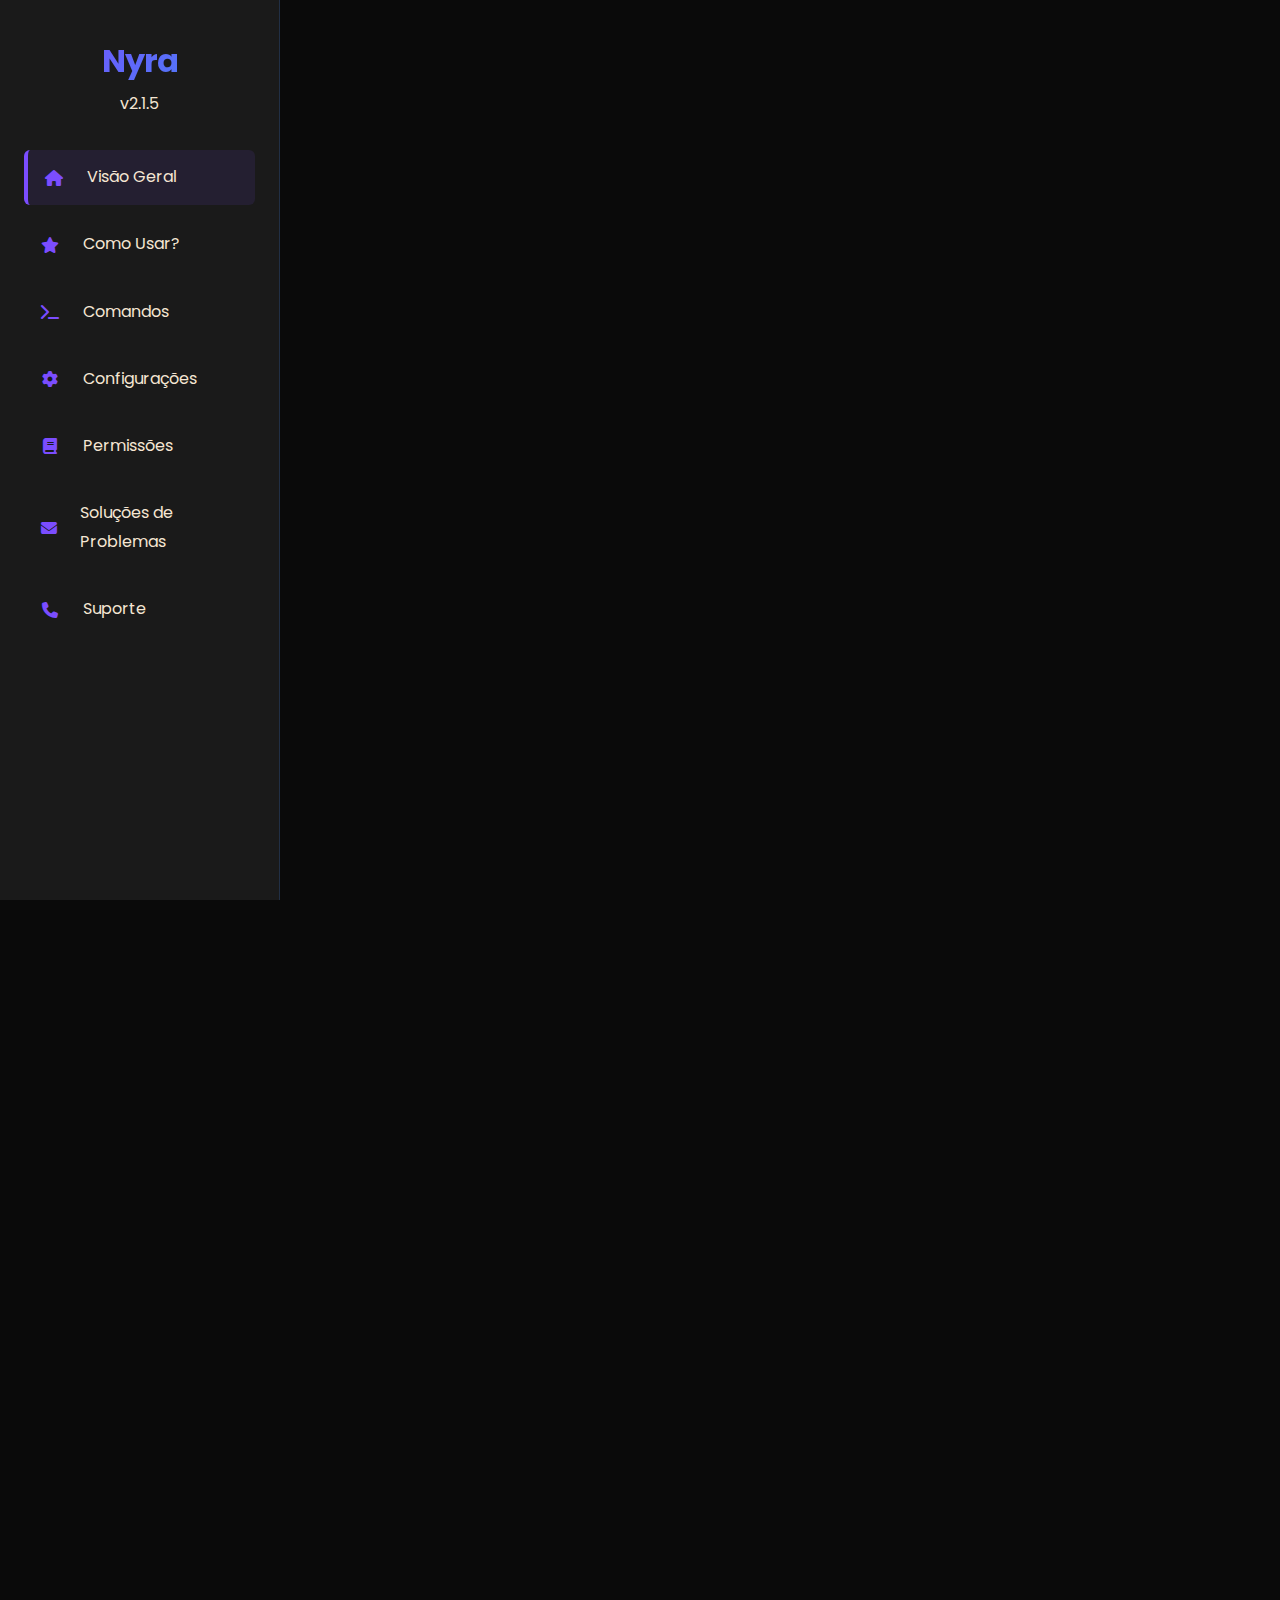
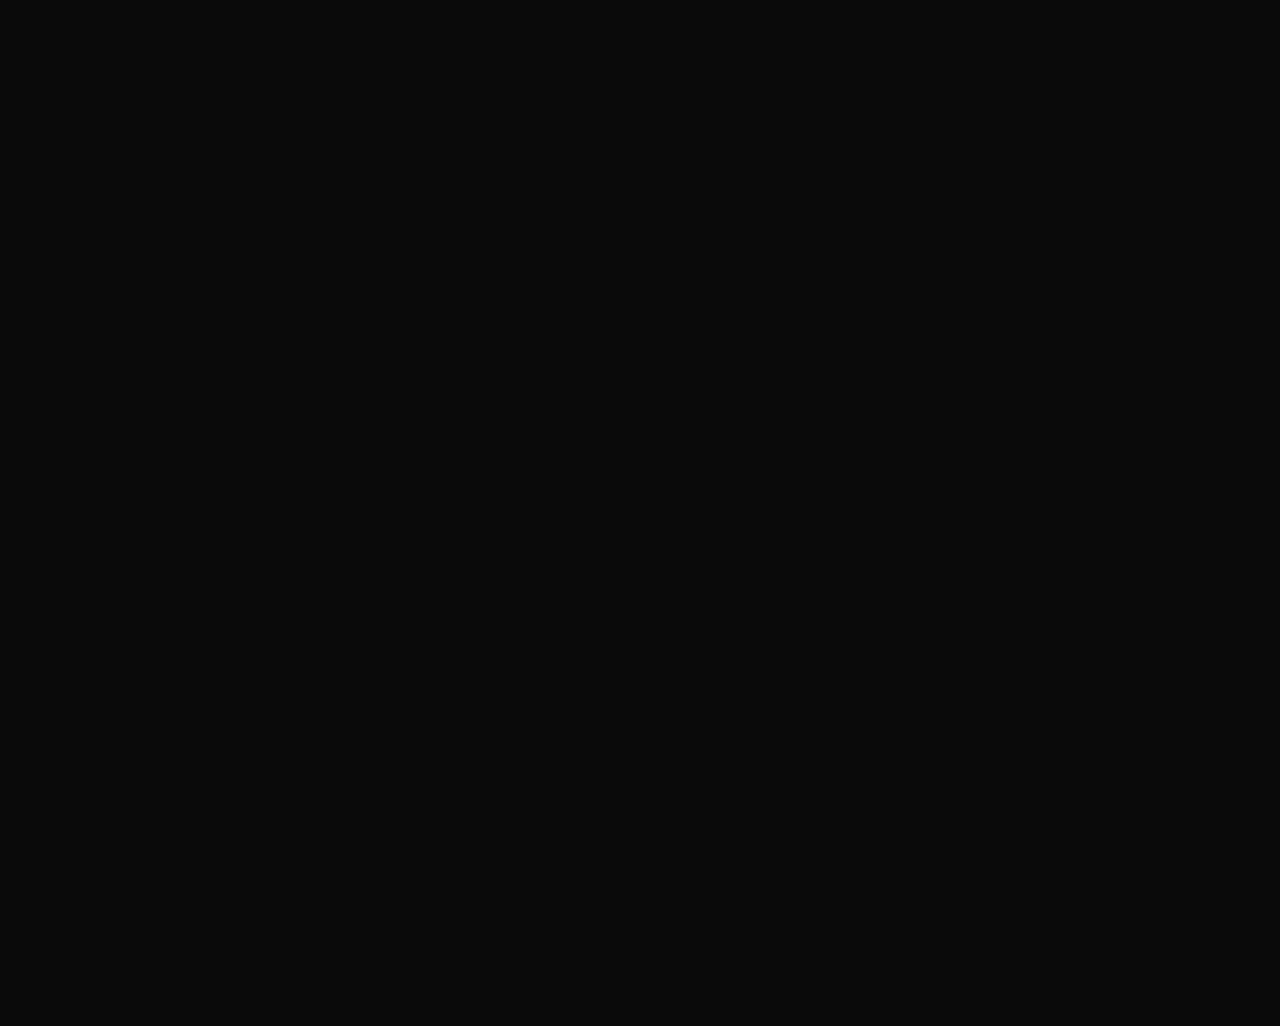
<file: docs/doc-index.html>
<!DOCTYPE html>
<html lang="pt-br">
<head>
    <meta charset="UTF-8">
    <meta name="viewport" content="width=device-width, initial-scale=1.0">
    <meta name="description" content="Documentação completa do Nyra - Bot multifuncional para Discord">
    <link rel="stylesheet" href="doc-styles.css">
    <link rel="stylesheet" href="https://cdnjs.cloudflare.com/ajax/libs/font-awesome/6.4.0/css/all.min.css">
    <title>Nyra Bot - Documentação</title>
    <link href="https://fonts.googleapis.com/css2?family=Poppins:wght@300;400;500;600;700&display=swap" rel="stylesheet">

</head>
<body>
    <header class="header">
        <button class="mobile-menu-btn">☰</button>
        <div class="header-title">Documentação</div>
    </header>

    <nav class="sidebar">
        <div class="sidebar-header">
            <div class="logo">Nyra</div>
            <div class="version">v2.1.5</div>
        </div>
        <ul class="nav-links">
            <li class="nav-item active"><a href="#overview"><i class="fas fa-home nav-icon"></i>Visão Geral</a></li>
            <li class="nav-item"><a href="#use"><i class="fas fa-star nav-icon"></i>Como Usar?</a></li>
            <li class="nav-item"><a href="#commands"><i class="fas fa-terminal nav-icon"></i>Comandos</a></li>
            <li class="nav-item"><a href="#setup"><i class="fas fa-gear nav-icon"></i>Configurações</a></li>
            <li class="nav-item"><a href="#permissions"><i class="fas fa-book nav-icon"></i>Permissões</a></li>
            <li class="nav-item"><a href="#troubleshooting"><i class="fas fa-envelope nav-icon"></i>Soluções de Problemas</a></li>
            <li class="nav-item"><a href="#support"><i class="fas fa-phone nav-icon"></i>Suporte</a></li>
        </ul>
    </nav>

    <main class="main-content">
        <section class="section" id="overview">
            <h1>Documentação do Nyra Bot</h1>
            <p>O Nyra é um bot de Discord de última geração com mais de 60 comandos e recursos inteligentes.</p>
            
            <div class="feature-grid">
                <div class="feature-card">
                    <i class="fas fa-shield-alt feature-icon"></i>
                    <h3>Moderação Avançada</h3>
                    <p>Sistema de moderação automática com IA e registro detalhado</p>
                </div>
                <div class="feature-card">
                    <i class="fas fa-snowflake feature-icon"></i>
                    <h3>Economia de Qualidade</h3>
                    <p>Nyra possui um sistema de economia excelente</p>
                </div>
                <div class="feature-card">
                    <i class="fas fa-robot feature-icon"></i>
                    <h3>Utilidades</h3>
                    <p>Nyra possui comandos úteis que te ajudaram na sua convivênvia no Discord</p>
                </div>
            </div>
        </section>

        <section class="section" id="use">
            <h2>Como Usar?</h2>
            <p>O Nyra é um bot que é simples de uso, mas caso você tenha dúvida siga as instruções abaixo.</p>
            <div class="command-card">
                <div class="command-header">
                    <span class="command-name">
                        <i class="fas fa-cogs command-icon"></i>Como eu adiciono Nyra ao meu servidor?
                    </span>
                    <span class="pill blue">Nyra diz</span>
                </div>
                <code class="command-syntax">Instruções</code>
                <p>Para me adicionar ao seu servidor basta <a href="https://discord.com/oauth2/authorize?client_id=1360627884716331088&permissions=2080374975&integration_type=0&scope=bot+applications.commands" class="click-blue">clicar aqui</a>, e assim você será redirecionado para selecionar o servidor que desejar me adicionar</p>
            </div>

            <div class="command-card">
                <div class="command-header">
                    <span class="command-name">
                        <i class="fas fa-code command-icon"></i>Por que o bot não funciona?
                    </span>
                    <span class="pill blue">Nyra diz</span>
                </div>
                <code class="command-syntax">Passo 1 - Verifique as permissões:</code>
                <p>O Nyra precisa de certas permissões para funcionar da forma correta em seu servidor. <br>Permissões necessárias: Administrador, Gerenciar servidor, Gerenciar cargos, Gerenciar canais, Expulsar membros, Banir membros, Criar convites, Gerenciar apelidos, alterar apelidos, Gerenciar expressões, Gerenciar webhooks, Ver registro de auditória.</p>
                <code class="command-syntax">Passo 2 - Expulse e readicione o bot:</code>
                <p>Se você seguiu as instruções do passo acima, faça esse passo. <br>Caso ainda o bot não está funcionando da maneira correta faça isso: Expulse o bot e adicione o bot novamente.</p>
                <code class="command-syntax">Passo Final</code>
                <p>Caso seguindo os dois passos acima, entre no nosso <a href="https://discord.gg/T9vtWEwCj8" class="click-blue">servidor de suporte</a> e diga o problema e nossa equipe estará resolvendo seu problema da forma mais rapida possivel.</p>
            </div>
        </section>

        <!-- <div class="command-card">
                        <div class="command-header">
                            <span class="command-name">
                                <i class="fas fa-cogs command-icon"></i>Como eu adiciono Nyra ao meu servidor?
                            </span>
                            <span class="pill blue">Nyra diz</span>
                        </div>
                        <code class="command-syntax">Instruções</code>
                        <p>Para me adicionar ao seu servidor basta <a href="https://discord.com/oauth2/authorize?client_id=1360627884716331088&permissions=2080374975&integration_type=0&scope=bot+applications.commands" class="click-blue">clicar aqui</a>, e assim você será redirecionado para selecionar o servidor que desejar me adicionar</p>
                    </div> -->

        <section class="section" id="commands">
            <h2>Comandos Principais</h2>
            <div class="command-card">
                <div class="command-header">
                    <span class="command-name">
                        <i class="fas fa-cogs command-icon"></i>/dashboard
                    </span>
                    <span class="pill blue">Suporte</span>
                </div>
                <code class="command-syntax">/dashboard</code>
                <p>Use para ter acesso ao meu site de dashboard</p>
                
            </div>

            <div class="command-card">
                <div class="command-header">
                    <span class="command-name">
                        <i class="fas fa-info command-icon"></i>/serverinfo
                    </span>
                    <span class="pill blue">Utilitários</span>
                </div>
                <code class="command-syntax">/serverinfo</code>
                <p>Veja todas as informações do servidor atual.</p>
<!--                 
                <table class="param-table">
                    <tr>
                        <th>Parâmetro</th>
                        <th>Descrição</th>
                        <th>Opcional</th>
                    </tr>
                    <tr>
                        <td>query</td>
                        <td>Link ou nome da música</td>
                        <td>❌</td>
                    </tr>
                </table> -->
            </div>
            <div class="command-card">
                <div class="command-header">
                    <span class="command-name">
                        <i class="fas fa-coins command-icon"></i>/daily
                    </span>
                    <span class="pill blue">Economia</span>
                </div>
                <code class="command-syntax">/daily</code>
                <p>Resgate sua recompensa diária, volte em 24 horas para resgatar novamente.</p>
            </div>
            
            
            <div class="command-card">
                <div class="command-header">
                    <span class="command-name">
                        <i class="fas fa-comments command-icon"></i>Quer ver todos os comandos do Nyra?
                    </span>
                    <span class="pill blue">Nyra diz</span>
                </div>
                <code class="command-syntax">Comandos do Nyra</code>
                <p>Para ver todos os comandos do Nyra <a href="Comandos/cmd-index.html">clique aqui</a></p>
            </div>
        </section>
    
    </main>

    <div class="back-to-top">↑</div>
    <div class="sidebar-overlay"></div>

    <script src="doc-scripts.js">
    </script>
</body>
</html>
</file>
<file: docs/doc-styles.css>
:root {
    --primary-bg: #0A0A0A;
    --secondary-bg: #1A1A1A;
    --accent-purple: #7B4DFF;
    --accent-blue: #4285F4;
    --text-primary: #F5E6D3;
    --text-secondary: #B0A69F;
    --highlight: rgba(123, 77, 255, 0.1);
    --gradient: linear-gradient(135deg, #7B4DFF 0%, #4285F4 100%);
}

* {
    margin: 0;
    padding: 0;
    box-sizing: border-box;
    font-family: 'Poppins', sans-serif;
}

body {
    background-color: var(--primary-bg);
    color: var(--text-primary);
    line-height: 1.8;
    overflow-x: hidden;
}

.header {
    background: var(--gradient);
    position: fixed;
    width: 100%;
    top: 0;
    z-index: 1000;
    height: 60px;
    box-shadow: 0 4px 15px rgba(0, 0, 0, 0.3);
    display: none;
    align-items: center;
    padding: 0 20px;
}

.header-title {
    color: var(--text-primary);
    font-size: 1.5rem;
    font-weight: 600;
    margin: 0 auto;
}

.mobile-menu-btn {
    display: none;
    background: none;
    border: none;
    color: var(--text-primary);
    font-size: 1.5rem;
    cursor: pointer;
    position: absolute;
    left: 20px;
    transition: all 0.3s ease;
}

.mobile-menu-btn:hover {
    transform: scale(1.1);
}

.sidebar {
    position: fixed;
    left: 0;
    top: 0;
    width: 280px;
    height: 100vh;
    background: var(--secondary-bg);
    padding: 2rem 1.5rem;
    border-right: 1px solid rgba(66, 133, 244, 0.2);
    overflow-y: auto;
    transition: transform 0.3s ease;
    z-index: 1001;
}

.sidebar-overlay {
    position: fixed;
    top: 0;
    left: 0;
    width: 100%;
    height: 100%;
    background: rgba(0, 0, 0, 0.7);
    z-index: 999;
    display: none;
    cursor: pointer;
}

.sidebar-header {
    text-align: center;
    margin-bottom: 2rem;
}

.logo {
    font-size: 2rem;
    font-weight: 700;
    background: var(--gradient);
    -webkit-background-clip: text;
    -webkit-text-fill-color: transparent;
    letter-spacing: -1px;
}

.nav-links {
    list-style: none;
}

.nav-item {
    margin: 0.8rem 0;
    position: relative;
}

.nav-item a {
    color: var(--text-primary);
    text-decoration: none;
    padding: 0.8rem 1rem;
    border-radius: 6px;
    display: flex;
    align-items: center;
    gap: 0.8rem;
    transition: all 0.3s ease;
}

.nav-item a:hover {
    background: var(--highlight);
    transform: translateX(5px);
}

.nav-item.active a {
    background: var(--highlight);
    border-left: 4px solid var(--accent-purple);
}

.main-content {
    margin-left: 280px;
    padding: 4rem 3rem;
    position: relative;
}

.section {
    background: var(--secondary-bg);
    border-radius: 12px;
    padding: 2.5rem;
    margin-bottom: 2.5rem;
    box-shadow: 0 8px 30px rgba(0, 0, 0, 0.2);
    opacity: 0;
    transform: translateY(20px);
    animation: fadeIn 0.6s ease forwards;
}

@keyframes fadeIn {
    to {
        opacity: 1;
        transform: translateY(0);
    }
}

h1, h2, h3 {
    color: var(--accent-blue);
    margin-bottom: 1.5rem;
}

h1 {
    font-size: 2.5rem;
    border-bottom: 2px solid var(--accent-purple);
    padding-bottom: 1rem;
    margin-bottom: 2rem;
}

h2 {
    font-size: 2rem;
    color: var(--accent-purple);
}

.command-card {
    background: var(--primary-bg);
    border: 1px solid rgba(66, 133, 244, 0.1);
    border-radius: 8px;
    padding: 1.5rem;
    margin: 1.5rem 0;
    position: relative;
}

.command-header {
    display: flex;
    justify-content: space-between;
    align-items: center;
    margin-bottom: 1rem;
}

.command-name {
    color: var(--accent-blue);
    font-size: 1.2rem;
    font-weight: 500;
}

.command-syntax {
    background: rgba(66, 133, 244, 0.1);
    padding: 0.5rem 1rem;
    border-radius: 5px;
    font-family: monospace;
    color: var(--accent-blue);
}

.param-table {
    width: 100%;
    margin: 1.5rem 0;
    border-collapse: collapse;
}

.param-table th {
    background: var(--highlight);
    padding: 1rem;
    text-align: left;
}

.param-table td {
    padding: 1rem;
    border-bottom: 1px solid rgba(255, 255, 255, 0.05);
}

@media (max-width: 1200px) {
    .sidebar {
        transform: translateX(-100%);
        width: 300px;
    }

    .sidebar.active {
        transform: translateX(0);
    }

    .sidebar-overlay.active {
        display: block;
        animation: fadeIn 0.3s ease;
    }

    .main-content {
        margin-left: 0;
        padding: 6rem 1.5rem 2rem;
    }

    .header {
        display: flex;
    }

    .mobile-menu-btn {
        display: block;
    }
}

.pill {
    display: inline-block;
    padding: 0.3rem 0.8rem;
    border-radius: 15px;
    font-size: 0.8rem;
    font-weight: 500;
    margin-left: 0.5rem;
}

.pill.purple {
    background: rgba(123, 77, 255, 0.2);
    color: var(--accent-purple);
}

.pill.blue {
    background: rgba(66, 133, 244, 0.2);
    color: var(--accent-blue);
}

.back-to-top {
    position: fixed;
    bottom: 2rem;
    right: 2rem;
    background: var(--gradient);
    width: 50px;
    height: 50px;
    border-radius: 50%;
    display: flex;
    align-items: center;
    justify-content: center;
    cursor: pointer;
    opacity: 0;
    transition: all 0.3s ease;
    box-shadow: 0 5px 15px rgba(0, 0, 0, 0.3);
}

.back-to-top.show {
    opacity: 1;
}

.feature-grid {
    display: grid;
    grid-template-columns: repeat(auto-fit, minmax(250px, 1fr));
    gap: 2rem;
    margin: 2rem 0;
}

.feature-card {
    background: var(--primary-bg);
    padding: 2rem;
    border-radius: 10px;
    text-align: center;
    transition: transform 0.3s ease;
}

.feature-card:hover {
    transform: translateY(-5px);
}

/* Novos estilos para ícones */
.nav-icon {
    width: 20px;
    text-align: center;
    margin-right: 10px;
    color: var(--accent-purple);
}

.feature-icon {
    font-size: 2.5rem;
    margin-bottom: 1rem;
    color: var(--accent-blue);
}

.command-icon {
    margin-right: 8px;
    color: var(--accent-purple);
}

.click-blue {
    color: var(--accent-blue);
    text-decoration: underline;
}

.click-blue:hover {
    color: var(--accent-purple);
    transition: 1s;
}
</file>
